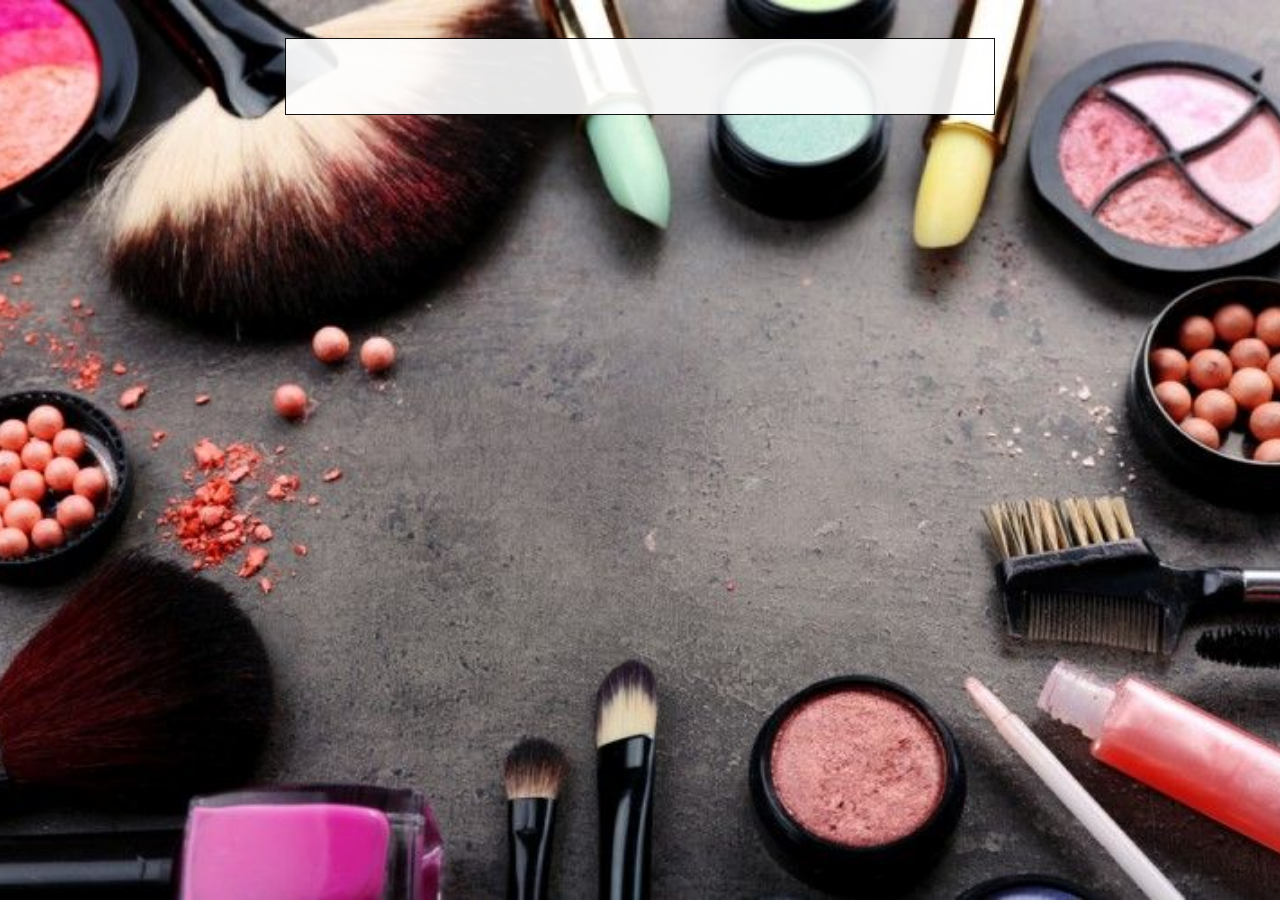
<file: index.html>
<!DOCTYPE html>
<html lang="en">
  <head>
    <meta charset="utf-8">
    <meta name="viewport" content="width=device-width">
    <title>Quiz App</title>
    <link href="quiz-app.css" rel="stylesheet" type="text/css" />
    <link href="https://fonts.googleapis.com/css2?family=Varela+Round&display=swap" rel="stylesheet">
    <link href="https://fonts.googleapis.com/css2?family=Inconsolata:wght@700&display=swap" rel="stylesheet">

  </head>
  <body>
    <main class="background">
      <section class="startPage centered">
      </section>
    </main>
    <script
    src="https://code.jquery.com/jquery-3.4.1.min.js"
    integrity="sha256-CSXorXvZcTkaix6Yvo6HppcZGetbYMGWSFlBw8HfCJo="
    crossorigin="anonymous"></script>
    <script src="quiz-app.js"></script>
  </body>
</html>
</file>
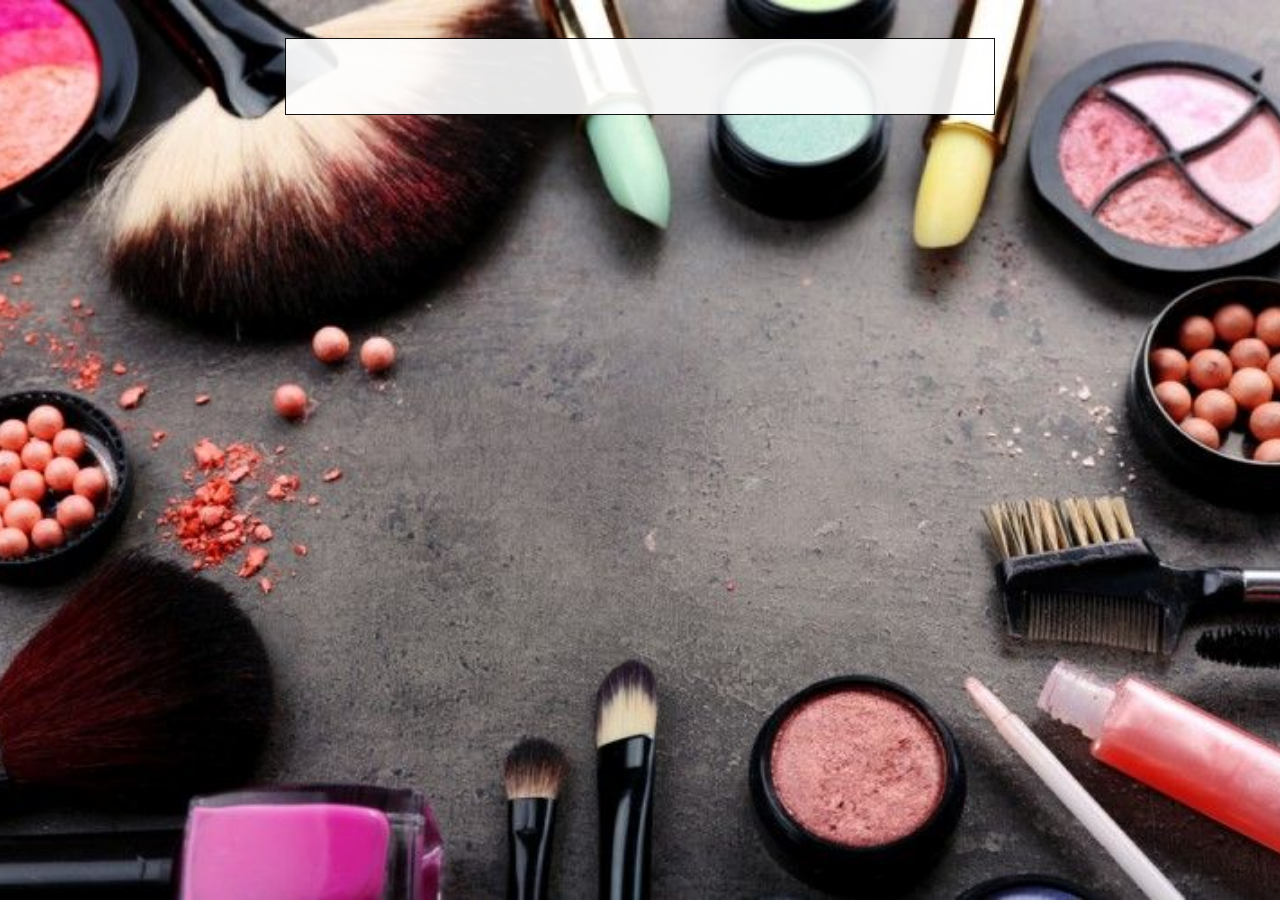
<file: quiz-app.html>
<!DOCTYPE html>
<html lang="en">
  <head>
    <meta charset="utf-8">
    <meta name="viewport" content="width=device-width">
    <title>Quiz App</title>
    <link href="quiz-app.css" rel="stylesheet" type="text/css" />
    <link href="https://fonts.googleapis.com/css2?family=Varela+Round&display=swap" rel="stylesheet">
    <link href="https://fonts.googleapis.com/css2?family=Inconsolata:wght@700&display=swap" rel="stylesheet">

  </head>
  <body>
    <main class="background">
      <section class="startPage centered">
      </section>
    </main>
    <script
    src="https://code.jquery.com/jquery-3.4.1.min.js"
    integrity="sha256-CSXorXvZcTkaix6Yvo6HppcZGetbYMGWSFlBw8HfCJo="
    crossorigin="anonymous"></script>
    <script src="quiz-app.js"></script>
  </body>
</html>
</file>
<file: quiz-app.css>
body {
    background: url("makeup-background.jpg") no-repeat center center fixed;
    background-size: cover;
}
  
  
.centered {
    border: 0.1em solid;
    margin: 1cm auto;
    padding: 1cm;
    display: flex;
    flex-direction: column;
    align-items: center;
    background-color: white;
    opacity: 0.9;
    text-align: center;
    font-family: 'Varela Round', sans-serif;
    width: 50%;
    justify-content: space-between
}
  
.choices {
    text-align: left;
    font-size: 12px;
}
  
p {
    font-size: 15px;
}

.answer {
    font-family: 'Inconsolata', monospace;
}
  
.nextButton, .startButton, .answerButton, .restartButton {
    cursor: pointer;
    border: .2em rgb(199, 63, 63) solid;
    background-color: rgb(214, 73, 97);
    color: #ffffff;
    opacity: 1;
    width: 170px;
  
}
</file>
